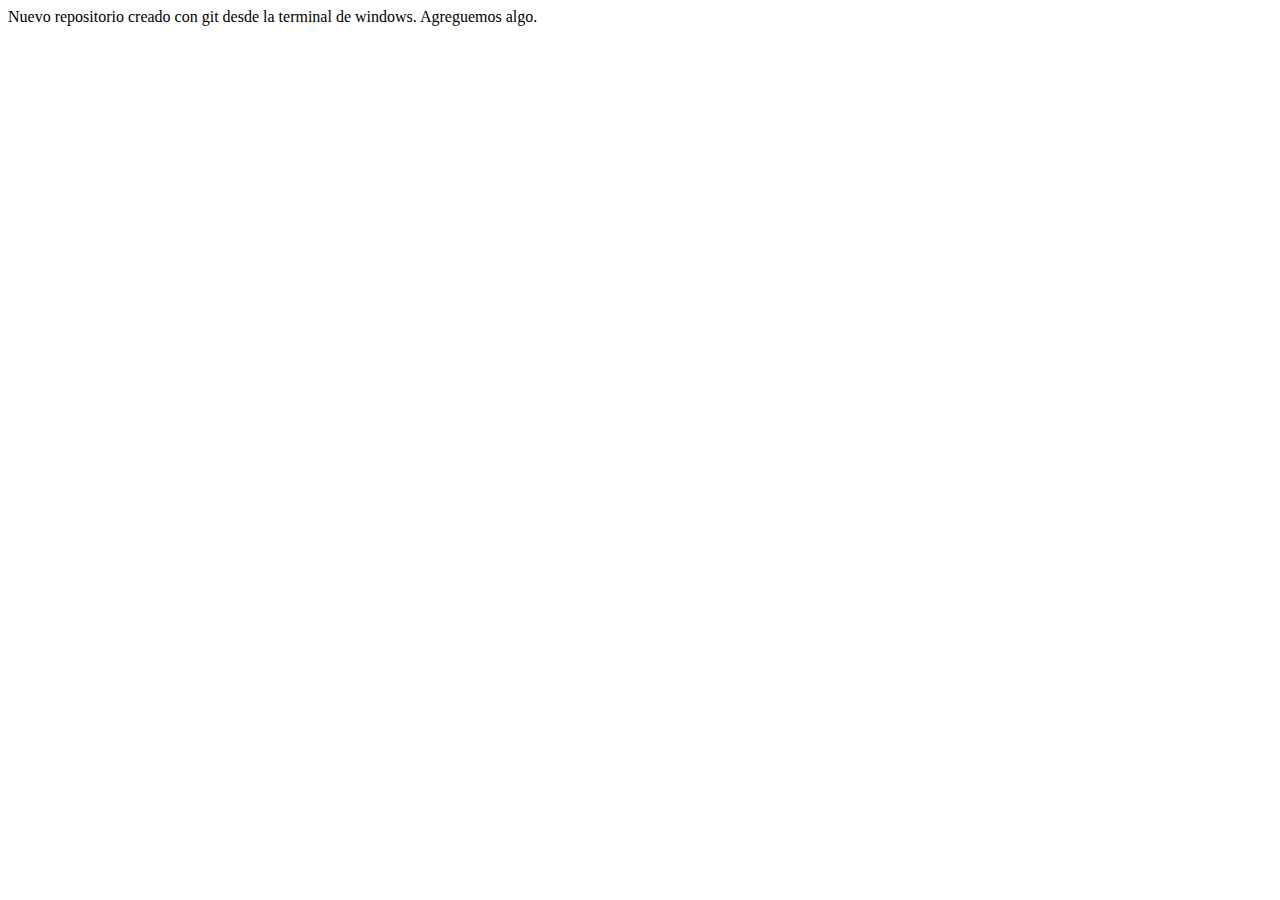
<file: index.html>
<!DOCTYPE html>
<html lang="en">
<head>
    <meta charset="UTF-8">
    <meta http-equiv="X-UA-Compatible" content="IE=edge">
    <meta name="viewport" content="width=device-width, initial-scale=1.0">
    <title>Hola que pex</title>
</head>
<body>
    Nuevo repositorio creado con git desde la terminal de windows. Agreguemos algo.
</body>
</html>
</file>
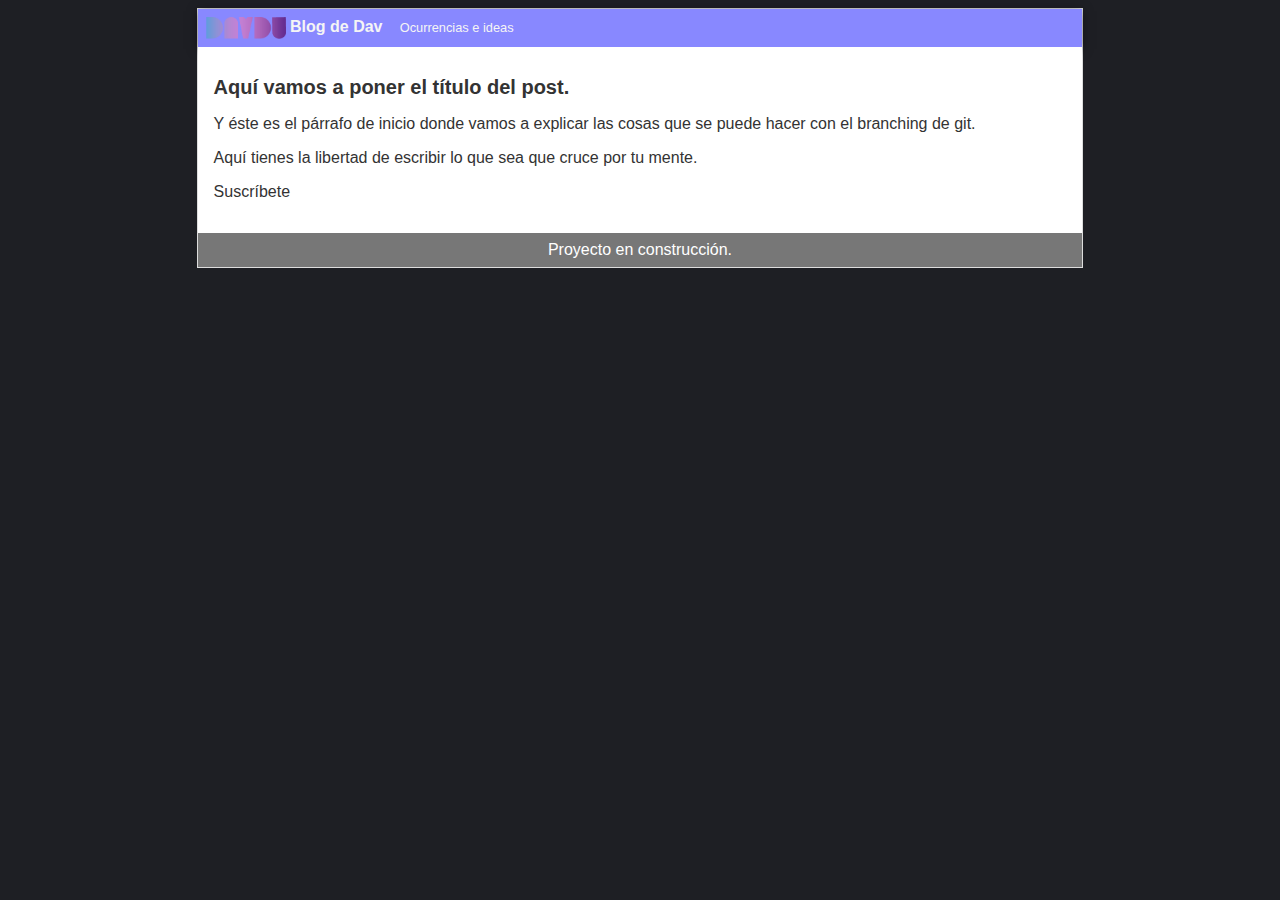
<file: bio/blogpost.html>
<!DOCTYPE html>
<html lang="en">
<head>
    <meta charset="UTF-8">
    <meta http-equiv="X-UA-Compatible" content="IE=edge">
    <meta name="viewport" content="width=device-width, initial-scale=1.0">
    <title>DavLog</title>
    <link rel="stylesheet" href="css/estilos.css"/>
</head>
<body>
    <div id='container'>
        <div id='header'>
            <img id='logo' src='images/davdu4.png' />
            Blog de Dav 
            <span id='tagline'>Ocurrencias e ideas</span>
        </div>
        <div id='post'>
            <h1>Aquí vamos a poner el título del post.</h1>
            <p>Y éste es el párrafo de inicio donde vamos a explicar las cosas que se puede hacer con el branching de git.</p>
            <p>Aquí tienes la libertad de escribir lo que sea que cruce por tu mente.</p>
            <p>Suscríbete</p>
        </div>
        <div id='footer'>
            Proyecto en construcción.
        </div>
    </div>
</body>
</html>
</file>
<file: bio/css/estilos.css>
body
{
    background: #1e1f24;
    color: #333;
    text-align: center;
    font-family: "Arial";
    font-size: 16px;
    margin: 10;
    padding: 0;
}
#header
{
    background: #88f;
    box-shadow: 0px 2px 10px 0px rgba(0,0,0,0.5);
    color: whitesmoke;
    font-weight: bold;
    margin: 0;
    padding: 0.5em;
}
#header #logo
{
    width:80px;
    vertical-align: middle;
}
#header #tagline
{
    margin: 0 0 0 1em;
    font-weight: normal;
    font-size: 0.8em;
}
#container
{
    width: 70%;
    padding: 10;
    text-align: left;
    border: 1px solid#DDD;
    margin: 0 auto;
}
#container h1
{
    font-size: 20px;
}
#post
{
    background: white;
    padding: 1em;
    font-size: 20;
}
#footer
{
    background: #777;
    color: white;
    text-align: center;
    padding: 0.5em;
}
</file>
